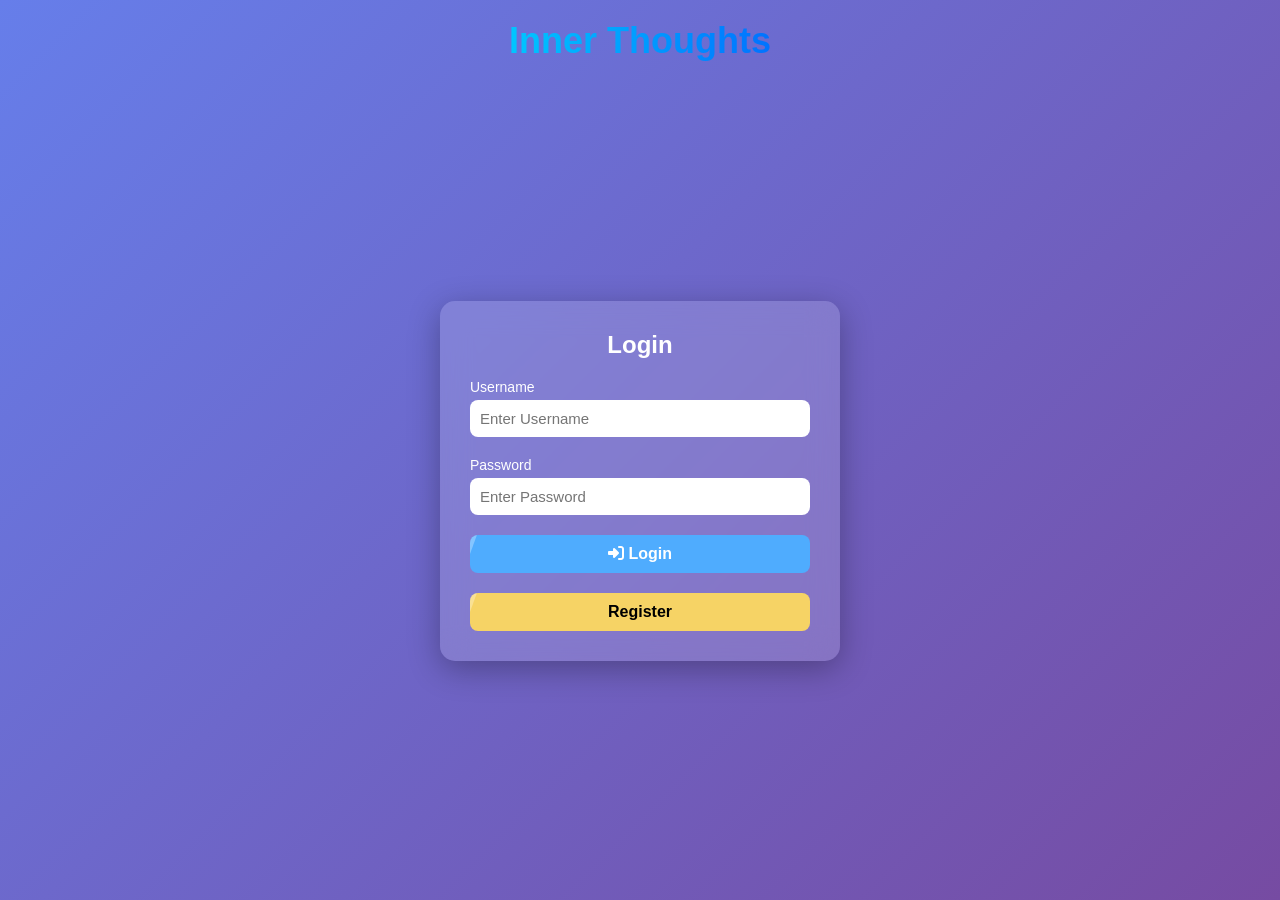
<file: index.html>
<!DOCTYPE html>
<html lang="en">
<head>
    <meta charset="UTF-8">
    <meta name="viewport" content="width=device-width, initial-scale=1.0">
    <title>Journal</title>
    <link rel="stylesheet" href="style.css">
    <link rel="stylesheet" href="https://cdnjs.cloudflare.com/ajax/libs/font-awesome/6.5.0/css/all.min.css">
</head>
<body>

    <h1 class="title">Inner Thoughts</h1>

    <div class="wrapper">
        <div class="container">

            <h2>Login</h2>

            <div class="input-group">
                <label>Username</label>
                <input type="text" id="username" placeholder="Enter Username">
            </div>

            <div class="input-group">
                <label>Password</label>
                <input type="password" id="password" placeholder="Enter Password">
            </div>

            <button class="btn login-btn" onclick="login()">
                <i class="fa fa-sign-in-alt"></i> Login
            </button>

            <button class="btn register-btn" onclick="goToRegister()">Register</button>

        </div>
    </div>

    <!-- ✅ correct placement -->
    <script src="scripts.js"></script>

</body>
</html>
</file>
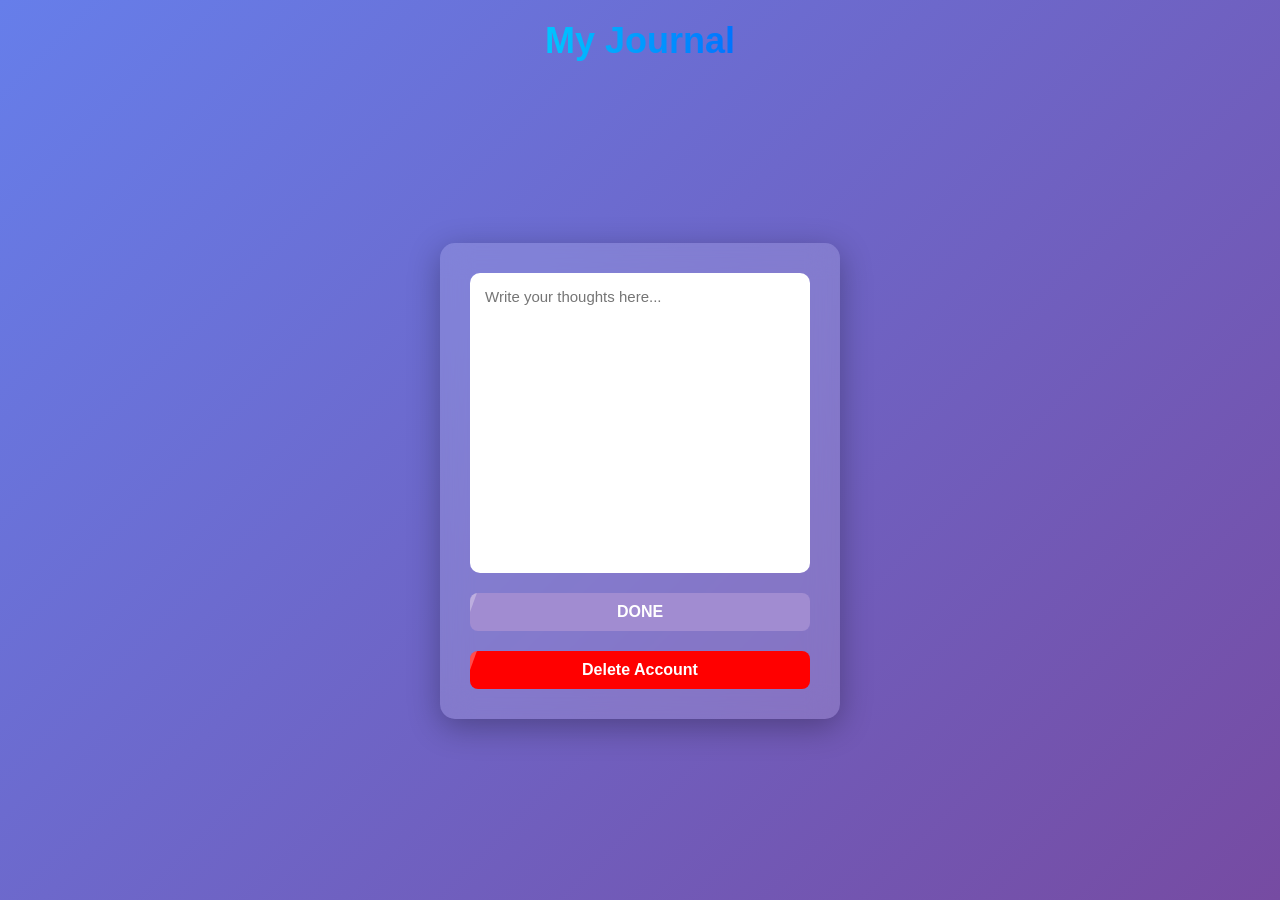
<file: journal.html>
<!DOCTYPE html>
<html lang="en">
<head>
    <meta charset="UTF-8">
    <meta name="viewport" content="width=device-width, initial-scale=1.0">
    <title>My Journal</title>

    <link rel="stylesheet" href="style.css">
    <link rel="stylesheet" href="https://cdnjs.cloudflare.com/ajax/libs/font-awesome/6.5.0/css/all.min.css">
</head>
<body>

    <h1 class="title">My Journal</h1>

    <div class="wrapper">
        <div class="container">

            <textarea id="journal" placeholder="Write your thoughts here..."></textarea>

            <button class="btn create-btn" onclick="saveJournal()">DONE</button>

            <button class="btn delete-btn" onclick="deleteUser()">Delete Account</button>

        </div>
    </div>

    <script src="scripts.js"></script>

</body>
</html>
</file>
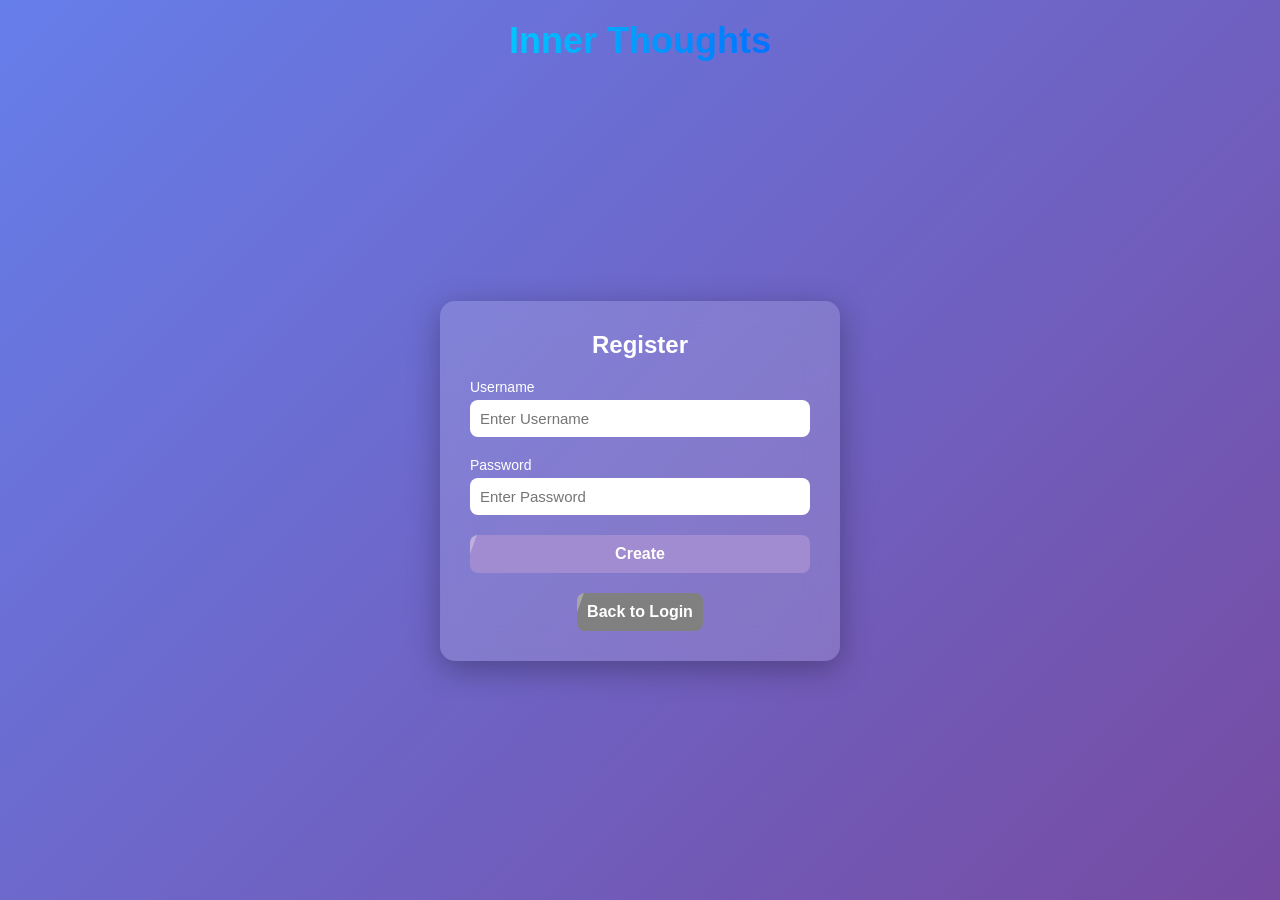
<file: new.html>
<!DOCTYPE html>
<html lang="en">
<head>
    <meta charset="UTF-8">
    <meta name="viewport" content="width=device-width, initial-scale=1.0">
    <title>Register</title>
    <link rel="stylesheet" href="style.css">
    <link rel="stylesheet" href="https://cdnjs.cloudflare.com/ajax/libs/font-awesome/6.5.0/css/all.min.css">
</head>
<body>

    <h1 class="title">Inner Thoughts</h1>

    <div class="wrapper">
        <div class="container">

            <h2>Register</h2>

            <div class="input-group">
                <label>Username</label>
                <input type="text" id="username" placeholder="Enter Username">
            </div>

            <div class="input-group">
                <label>Password</label>
                <input type="password" id="password" placeholder="Enter Password">
            </div>

            <button class="btn create-btn" onclick="register()">Create</button>
            <a href="index.html">
                <button class="btn back-btn">Back to Login</button>
            </a>

        </div>
    </div>

    <!-- ✅ correct placement -->
    <script src="scripts.js"></script>

</body>
</html>
</file>
<file: style.css>
/* 🔹 Reset */
* {
    margin: 0;
    padding: 0;
    box-sizing: border-box;
    font-family: "Poppins", sans-serif;
}

/* 🔹 Background */
body {
    height: 100vh;
    background: linear-gradient(135deg, #667eea, #764ba2);
    display: flex;
    flex-direction: column;
    align-items: center;
    color: white;

    opacity: 0;
    transition: opacity 0.5s ease;
}

/* 🔹 Fade in */
body.loaded {
    opacity: 1;
}

/* 🔥 Gradient Heading */
.title {
    margin-top: 20px;
    font-size: 36px;
    font-weight: bold;

    background: linear-gradient(90deg, #00c6ff, #0072ff, #8e2de2);
    background-size: 200% auto;

    background-clip: text;
    -webkit-background-clip: text;
    -webkit-text-fill-color: transparent;

    animation: gradientMove 4s linear infinite;
}

@keyframes gradientMove {
    0% { background-position: 0% center; }
    100% { background-position: 200% center; }
}

/* 🔹 Wrapper */
.wrapper {
    flex: 1;
    display: flex;
    justify-content: center;
    align-items: center;
    width: 100%;
}

/* 🔹 Glass Container */
.container {
    width: 400px;
    padding: 30px;
    border-radius: 15px;

    background: rgba(255, 255, 255, 0.15);
    backdrop-filter: blur(15px);

    box-shadow: 0 8px 32px rgba(0, 0, 0, 0.3);

    display: flex;
    flex-direction: column;
    align-items: center;
    gap: 20px;

    animation: fadeIn 0.6s ease-in-out, float 6s ease-in-out infinite;
}

/* 🔹 Animations */
@keyframes fadeIn {
    from { opacity: 0; transform: translateY(30px); }
    to { opacity: 1; transform: translateY(0); }
}

@keyframes float {
    0%,100% { transform: translateY(0); }
    50% { transform: translateY(-10px); }
}

/* 🔹 Input Group */
.input-group {
    width: 100%;
    display: flex;
    flex-direction: column;
}

label {
    font-size: 14px;
    margin-bottom: 5px;
}

/* 🔹 Inputs */
input {
    padding: 10px;
    border-radius: 8px;
    border: none;
    outline: none;
    font-size: 15px;
    transition: 0.3s;
}

input:focus {
    box-shadow: 0 0 10px rgba(255,255,255,0.6);
    transform: scale(1.02);
}

/* 🔹 Textarea */
textarea {
    width: 100%;
    height: 300px;
    padding: 15px;
    border-radius: 10px;
    border: none;
    outline: none;
    font-size: 15px;
    resize: none;
    transition: 0.3s;
}

textarea:focus {
    box-shadow: 0 0 15px rgba(255,255,255,0.6);
}

/* 🔹 Buttons */
.btn {
    width: 100%;
    padding: 10px;
    border-radius: 8px;
    border: none;
    font-size: 16px;
    font-weight: bold;
    cursor: pointer;
    position: relative;
    overflow: hidden;
    transition: 0.3s;
}

/* Shine effect */
.btn::before {
    content: "";
    position: absolute;
    top: 0;
    left: -100%;
    width: 100%;
    height: 100%;
    background: rgba(255,255,255,0.3);
    transform: skewX(-20deg);
    transition: 0.5s;
}

.btn:hover::before {
    left: 100%;
}

.btn:active {
    transform: scale(0.95);
}

/* Button Colors */
.login-btn { background: #4facfe; color: white; }
.login-btn:hover { background: #00c6ff; }

.register-btn { background: #f6d365; color: black; }
.register-btn:hover { background: #fda085; }

.create-btn { background: #a18cd1; color: white; }
.create-btn:hover { background: #fbc2eb; color: black; }

.back-btn { background: gray; color: white; }
.back-btn:hover { background: black; }

.delete-btn {
    background: red;
    color: white;
}
.delete-btn:hover {
    background: darkred;
}

/* 🔹 Responsive */
@media (max-width: 500px) {
    .container { width: 90%; }
}
</file>
